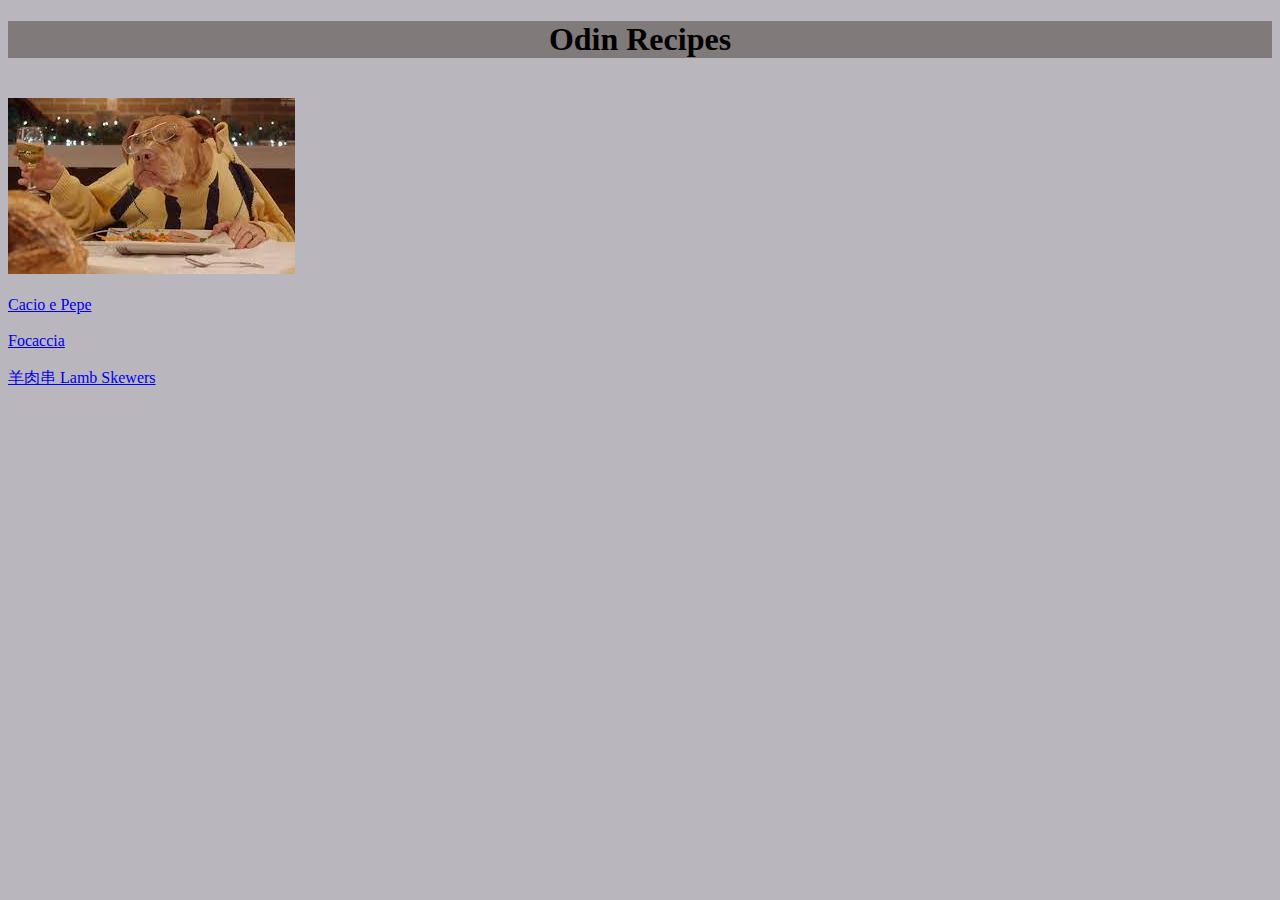
<file: index.html>
<!DOCTYPE html>
<html lang="en">
<head>
    <meta charset="UTF-8">
    <meta name="viewport" content="width-device-width, initial-scale=1.0">
    <link rel="stylesheet" href="style.css">
    <title>Odin Recipes</title>
</head>
<body>
    <h1>Odin Recipes</h1>   
<br>
    <img src="recipes/dogimage.jpg" alt="Dog sitting at dinner table dressed in human clothes drinking wine and eating food">
<br>
<br>
    <a href="recipes/cacioepepe.html">Cacio e Pepe</a> <br>
    <br>
    <a href="recipes/focaccia.html">Focaccia</a> <br>
    <br>
    <a href="recipes/lambskewer.html">羊肉串 Lamb Skewers</a>
</body>
</html>
</file>
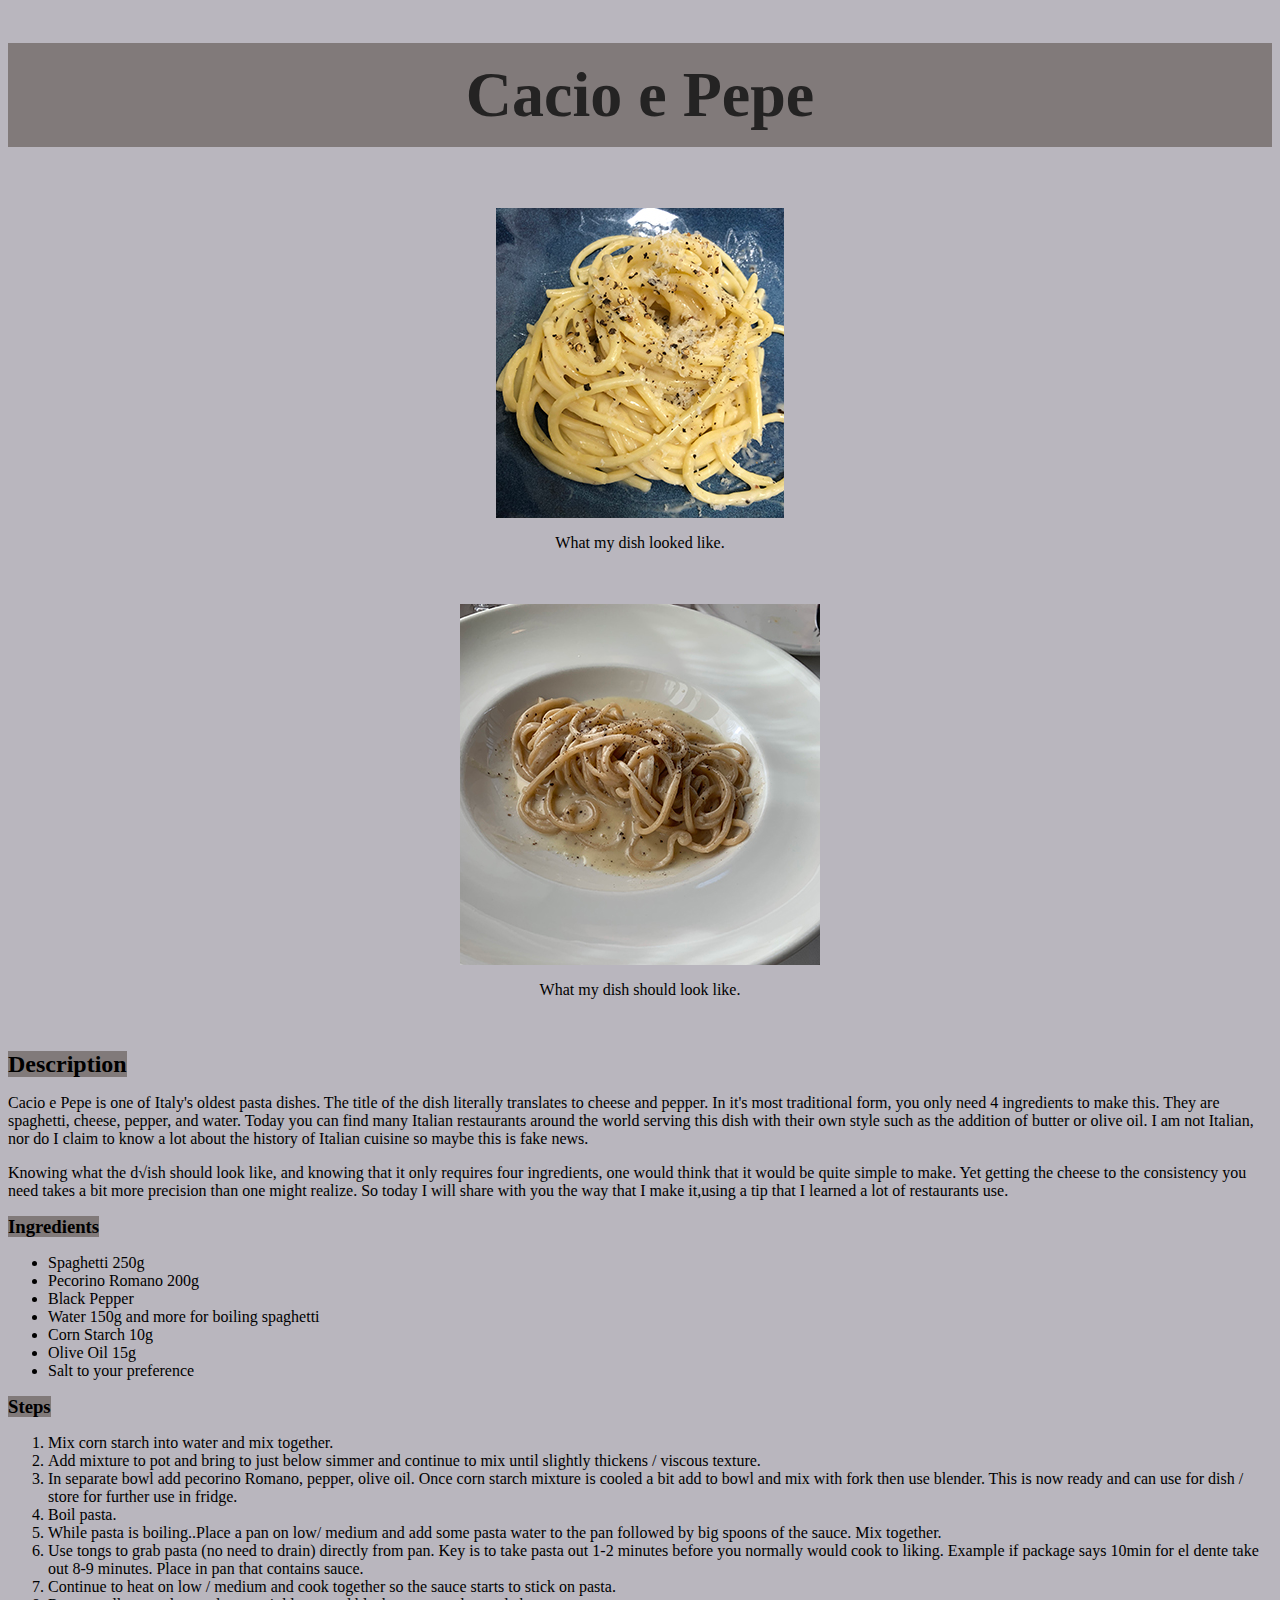
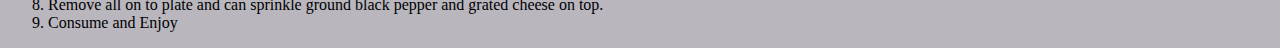
<file: recipes/cacioepepe.html>
<!DOCTYPE html>
<html lang="en">
<head>
    <meta charset="UTF-8">
    <meta name="viewport" content="width-device-width, initial-scale=1.0">
    <link rel="stylesheet" href="style.css">
    <title>Cacio e Pepe</title>
</head>
<body>
<h1>Cacio e Pepe</h1>
<br>
    <img src="cacioepepe1.jpg" alt="Cacio e Pepe on a blue dish">
       <p class="cacio">What my dish looked like.</p>
    <br>
    <br>
    <img src="cacioepepe2.jpg" alt="Cacio e Pepe on a white dish">
        <p class="cacio">What my dish should look like.</p>
<br>
<br>
<h2>Description</h2>
<p>Cacio e Pepe is one of Italy's oldest pasta dishes. The title of the dish literally translates to cheese and pepper. In it's most traditional form, you only need 4 ingredients to make this. They are spaghetti, cheese, pepper, and water. Today you can find many Italian restaurants around the world serving this dish with their own style such as the addition of butter or olive oil. I am not Italian, nor do I claim to know a lot about the history of Italian cuisine so maybe this is fake news.</p>

<p>Knowing what the d√ish should look like, and knowing that it only requires four ingredients, one would think that it would be quite simple to make. Yet  getting the cheese to the consistency you need takes a bit more precision than one might realize. So today I will share with you the way that I make it,using a tip that I learned a lot of restaurants use.</p>

<h3>Ingredients</h3>
    <ul>
        <li>Spaghetti 250g</li>
        <li>Pecorino Romano 200g</li>
        <li>Black Pepper</li>
        <li>Water 150g and more for boiling spaghetti</li>
        <li>Corn Starch 10g</li>
        <li>Olive Oil 15g</li>
        <li>Salt to your preference</li>
    </ul>

<h3>Steps</h3>
    <ol>
        <li>Mix corn starch into water and mix together.</li>
        <li>Add mixture to pot and bring to just below simmer and continue to mix until slightly thickens / viscous texture.</li>
        <li>In separate bowl add pecorino Romano, pepper, olive oil. Once corn starch mixture is cooled a bit add to bowl and mix with fork then use blender. This is now ready and can use for dish / store for further use in fridge.</li>
        <li>Boil pasta.</li>
        <li>While pasta is boiling..Place a pan on low/ medium and add some pasta water to the pan followed by big spoons of the sauce. Mix together.</li>
        <li>Use tongs to grab pasta (no need to drain) directly from pan. Key is to take pasta out 1-2 minutes before you normally would cook to liking. Example if package says 10min for el dente take out 8-9 minutes. Place in pan that contains sauce. </li>
        <li>Continue to heat on low / medium and cook together so the sauce starts to stick on pasta. </li>
        <li>Remove all on to plate and can sprinkle ground black pepper and grated cheese on top.</li>
        <li>Consume and Enjoy</li>
    </ol>
</body>

</html>
</file>
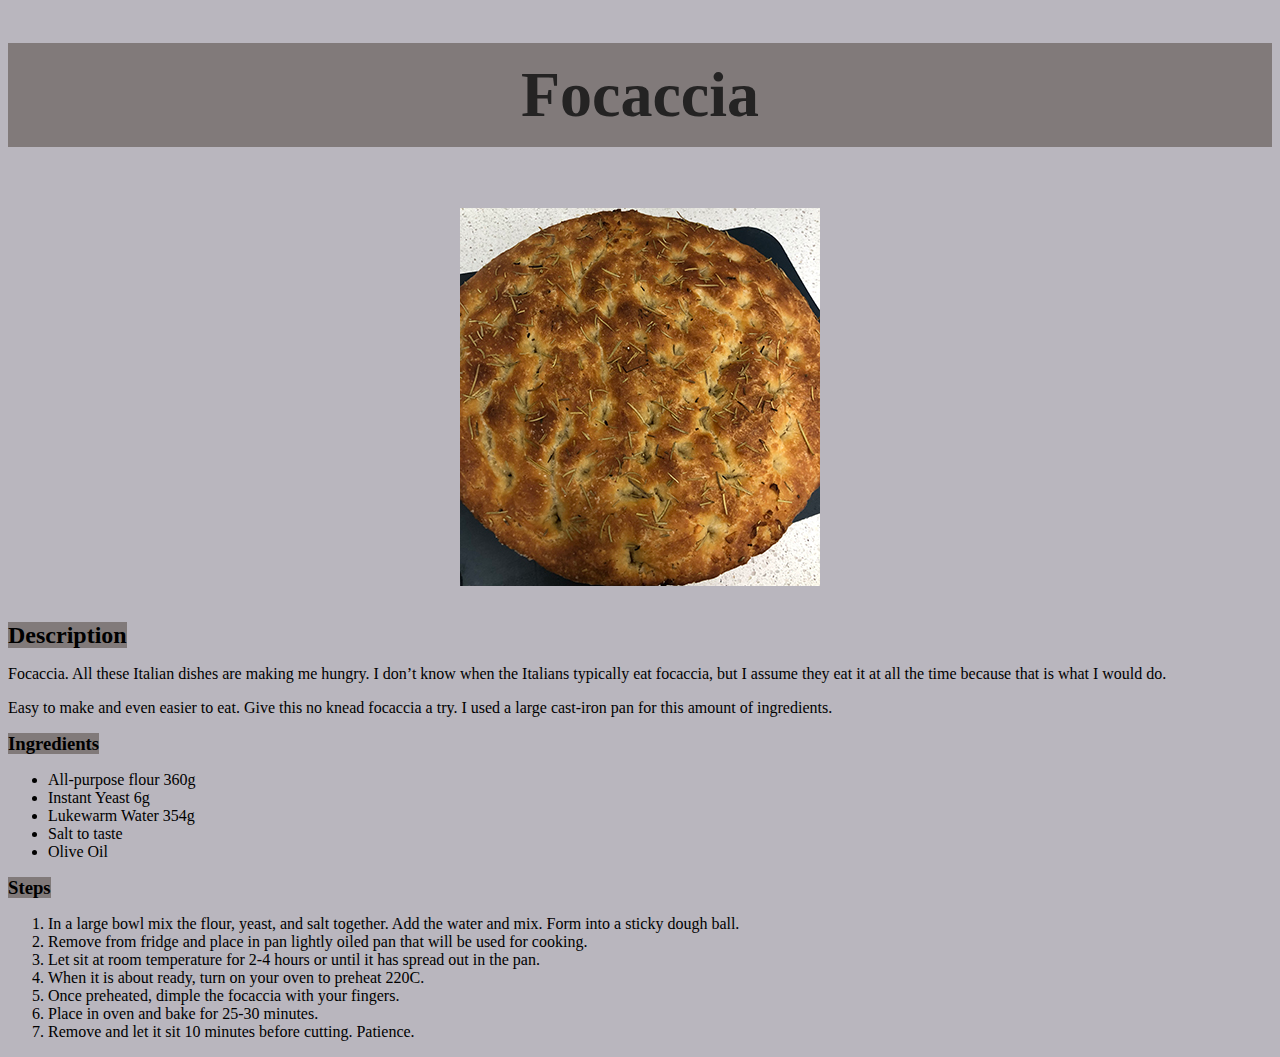
<file: recipes/focaccia.html>
<!DOCTYPE html>
<html lang="en">
<head>
    <meta charset="UTF-8">
    <meta name="viewport" content="width-device-width, initial-scale=1.0">
    <link rel="stylesheet" href="style.css">
    <title>Focaccia</title>
</head>
<body>
    <h1>Focaccia</h1>
    <br>
    <img src ="focaccia.jpg" alt="Circular Focaccia Breat">
    <br>
    <br>
    <h2>Description</h2>
    <p>Focaccia. All these Italian dishes are making me hungry. I don’t know when the Italians typically eat focaccia, but I assume they eat it at all the time because that is what I would do.</p>
    <p>Easy to make and even easier to eat. Give this no knead focaccia a try. I used a large cast-iron pan for this amount of ingredients.</p>

    <h3>Ingredients</h3>
        <ul>
            <li>All-purpose flour 360g</li>
            <li>Instant Yeast 6g</li>
            <li>Lukewarm Water 354g</li>
            <li>Salt to taste</li>
            <li>Olive Oil</li>
        </ul>

    <h3>Steps</h3>
        <ol>
            <li>In a large bowl mix the flour, yeast, and salt together. Add the water and mix. Form into a sticky dough ball.</li>
            <li>Remove from fridge and place in pan lightly oiled pan that will be used for cooking.</li>
            <li>Let sit at room temperature for 2-4 hours or until it has spread out in the pan.</li>
            <li>When it is about ready, turn on your oven to preheat 220C.</li>
            <li>Once preheated, dimple the focaccia with your fingers.</li>
            <li>Place in oven and bake for 25-30 minutes.</li>
            <li>Remove and let it sit 10 minutes before cutting. Patience.</li>
        </ol>
</body>
</html>
</file>
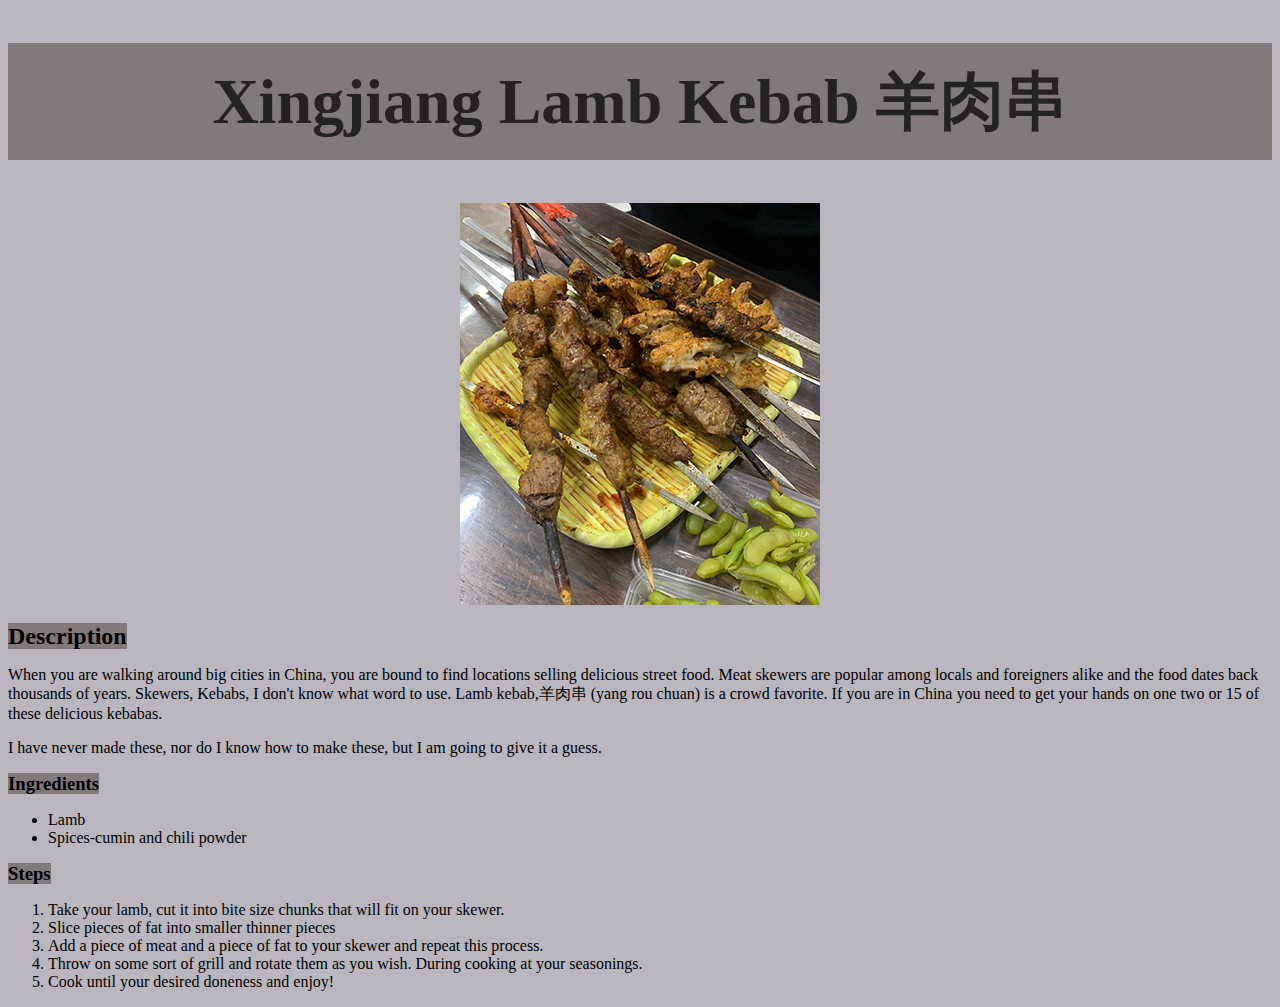
<file: recipes/lambskewer.html>
<!DOCTYPE html>
<html lang="en">
<head>
    <meta charset="UTF-8">
    <meta name="viewport" content="width-device-width, initial-scale=1.0">
    <link rel="stylesheet" href="style.css">
    <title>Xinjiang Lamb Skewer</title>
</head>
<body>
<h1>Xingjiang Lamb Kebab 羊肉串</h1>
<img src="yangrouchuan.jpg" alt="Pieces of lamb meat seasoned with delicious spices on a stick">
<br>
<h2>Description</h2>
    <p>When you are walking around big cities in China, you are bound to find locations selling delicious street food. Meat skewers are popular among locals and foreigners alike and the food dates back thousands of years. Skewers, Kebabs, I don't know what word to use. Lamb kebab,羊肉串 (yang rou chuan) is a crowd favorite. If you are in China you need to get your hands on one two or 15 of these delicious kebabas.</p>

    <p>I have never made these, nor do I know how to make these, but I am going to give it a guess.</p>
    <h3>Ingredients</h3>
        <ul>
            <li>Lamb</li>
            <li>Spices-cumin and chili powder</li>
        </ul>
    <h3>Steps</h3>
        <ol>
            <li>Take your lamb, cut it into bite size chunks that will fit on your skewer.</li>
            <li>Slice pieces of fat into smaller thinner pieces</li>
            <li>Add a piece of meat and a piece of fat to your skewer and repeat this process. </li>
            <li>Throw on some sort of grill and rotate them as you wish. During cooking at your seasonings.</li>
            <li>Cook until your desired doneness and enjoy!</li>
        </ol>

<body>
</body>
</html>
</file>
<file: style.css>
body {
    background-color: rgb(185, 182, 190);
}
h1 {
    text-align: center;
    background-color: rgb(129, 122, 122);
    color:rgb(36, 35, 35)
    font-size: 32pt;
    font-weight: bold;
    font-family: Cambria, Cochin, Georgia, Times, 'Times New Roman', serif;
}
</file>
<file: recipes/style.css>
body {
    background-color: rgb(185, 182, 190);
}
h1 {
    text-align: center;
    background-color: rgb(129, 122, 122);
    color:rgb(36, 35, 35);
    font-size: 48pt;
    font-weight: bold;
    font-family: Cambria, Cochin, Georgia, Times, 'Times New Roman', serif;
    padding: 15px;
}

img {
    display: block;
    margin-left: auto;
    margin-right: auto;
}

.cacio {
    text-align: center;
}
h2, h3 {
background-color:rgb(129, 122, 122) ;
display: inline;
text-align: center;
}
</file>
